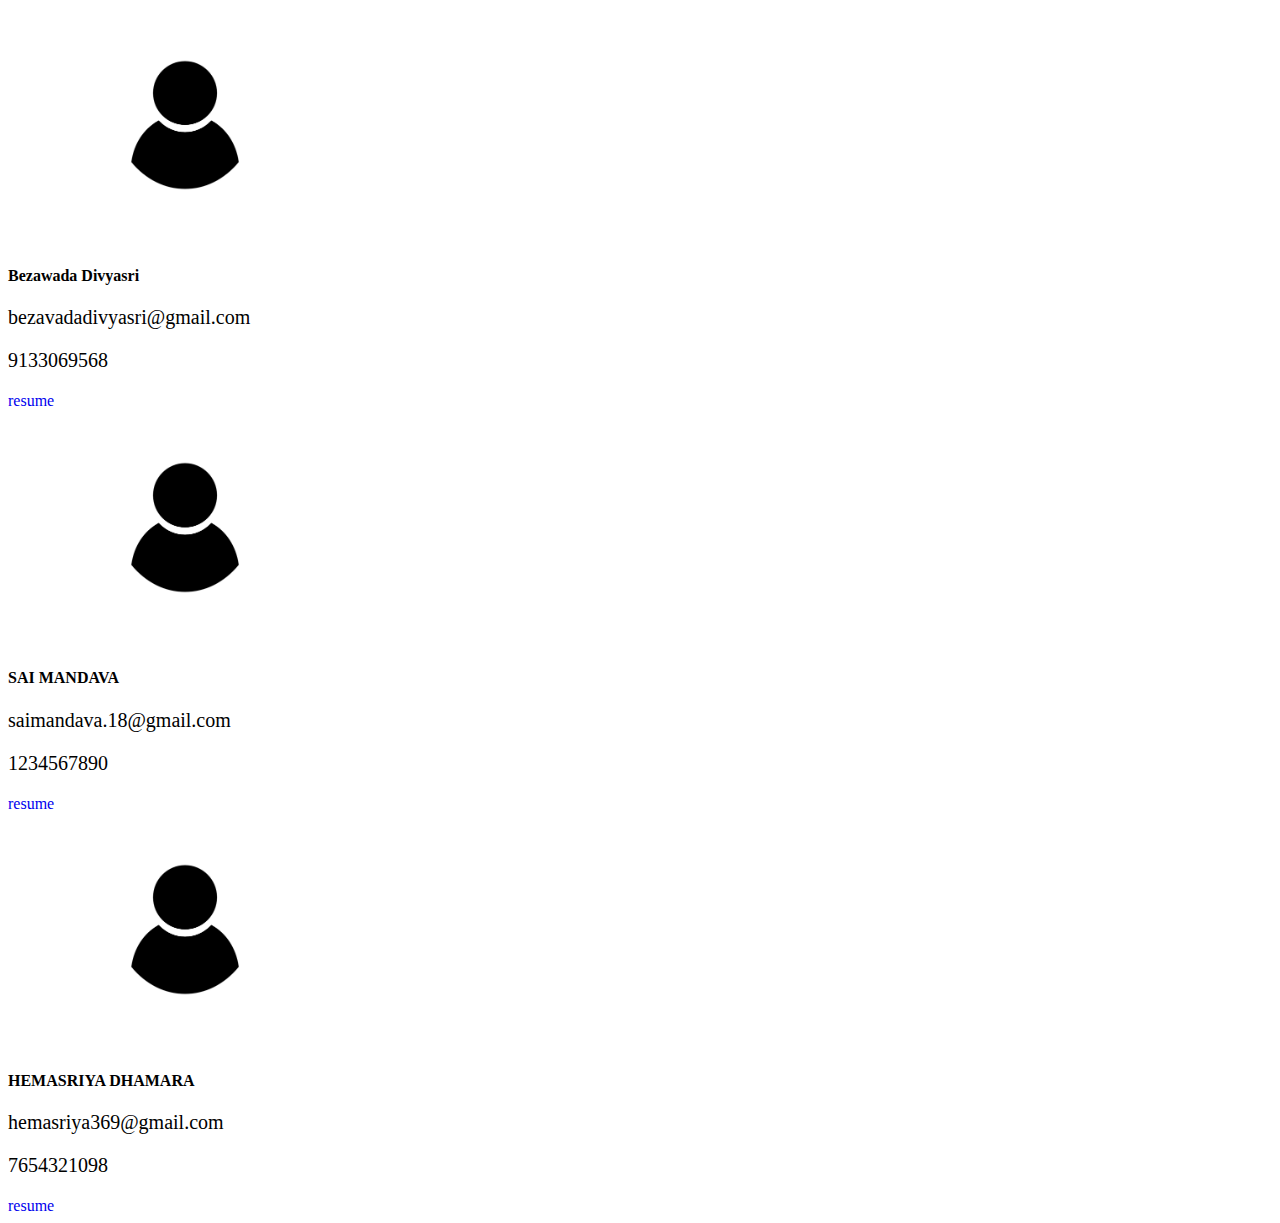
<file: index.html>
<!DOCTYPE html>
<html>
<head>
    <title>card</title>
    <link rel="stylesheet" type="text/css" href="style.css">
</head>
<body>

</body>
<section id="parent">

<section class="child">
    <img src="profile_symbol1.png" alt="Profile">
    <h4>Bezawada Divyasri</h4>
    <p>bezavadadivyasri@gmail.com</p>
    <p>9133069568</p>
    <a href="resume.html">resume</a>
</section>
 <section class="child">
    <img src="profile_symbol1.png" alt="Profile">
    <h4>SAI MANDAVA</h4>
    <p>saimandava.18@gmail.com</p>
    <p>1234567890</p>
    <a href="resume1.html">resume</a>
</section>
<section class="child">
    <img src="profile_symbol1.png" alt="Profile">
    <h4>HEMASRIYA DHAMARA</h4>
    <p>hemasriya369@gmail.com</p>
    <p>7654321098</p>
    <a href="resume2.html">resume</a>
</section>
    
    
</section>
</html>
</file>
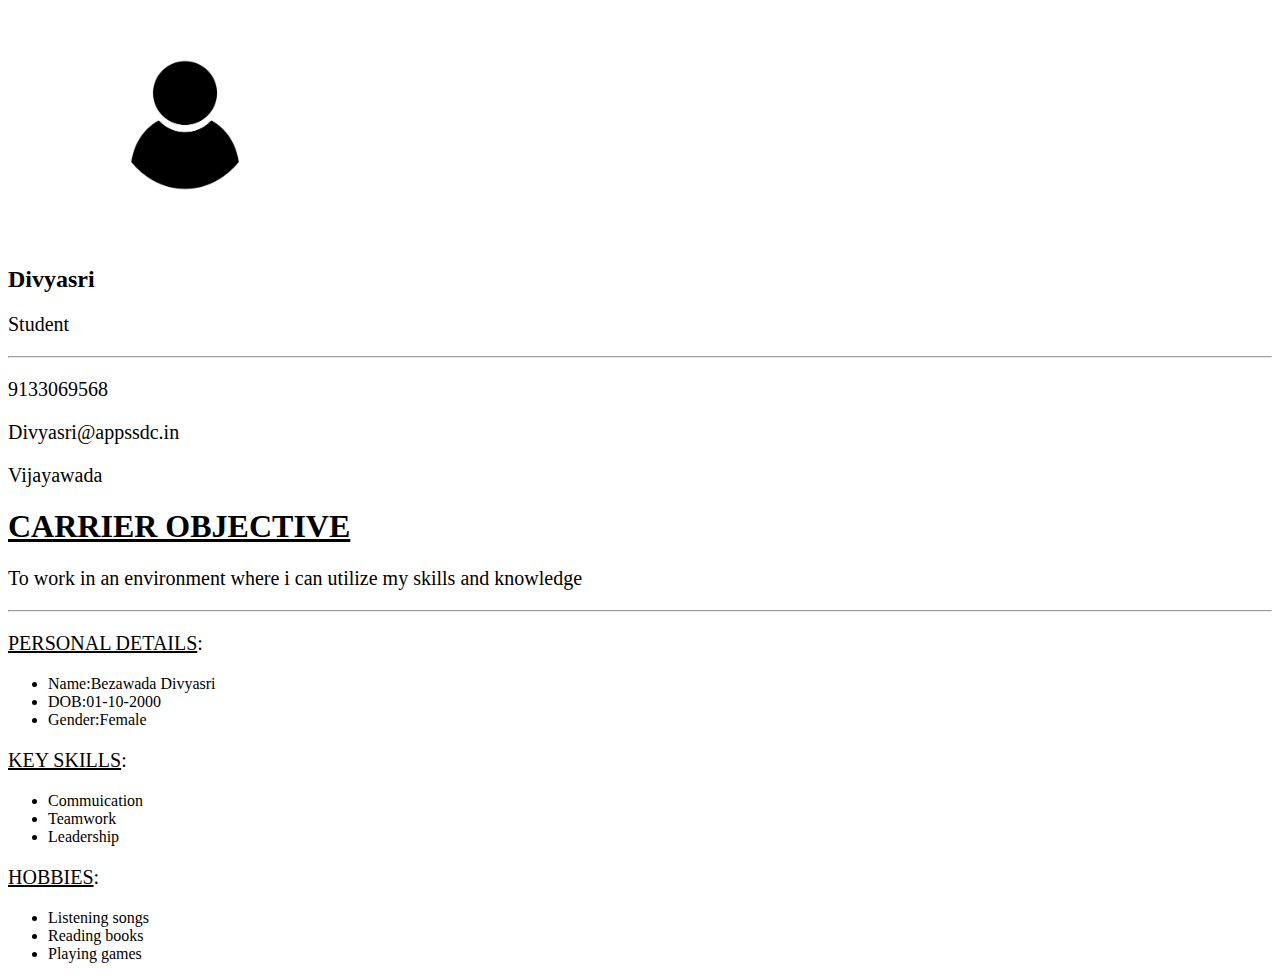
<file: resume.html>
<!DOCTYPE html>
<html>
<head>
<title>Static_Resume</title>
<link rel="stylesheet" type="text/css" href="style.css">
<meta name="viewport"content="width=device-width,initial-scale=1.0">
</head>
<body>
<div class="maindiv">
<div class="leftdiv">
<div class="Id-1">
<img src="profile_symbol1.png" height="40%" width="20%" alt="Divyasri">
<h2>Divyasri</h2>
<p>Student</p>
<hr>
</div>
<div class="Id-2">
<p>9133069568</p>
<p>Divyasri@appssdc.in</p>
<p>Vijayawada</p>
</div>
</div>
<div class="rightdiv">
<h1><u>CARRIER OBJECTIVE</u></h1>
<p>To work in an environment where i can utilize my skills and knowledge</p>
<hr>
<p class="head"><u>PERSONAL DETAILS</u>:</p>
<ul>
<li>Name:Bezawada Divyasri</li>
<li>DOB:01-10-2000</li>
<li>Gender:Female</li>
</ul>
<p class="head"><u>KEY SKILLS</u>:</p>
<ul>
<li>Commuication</li>
<li>Teamwork</li>
<li>Leadership</li>
</ul>
<p class="head"><u>HOBBIES</u>:</p>
<ul>
<li>Listening songs</li>
<li>Reading books</li>
<li>Playing games</li>
</ul>
</div>
</body>
</html>
</file>
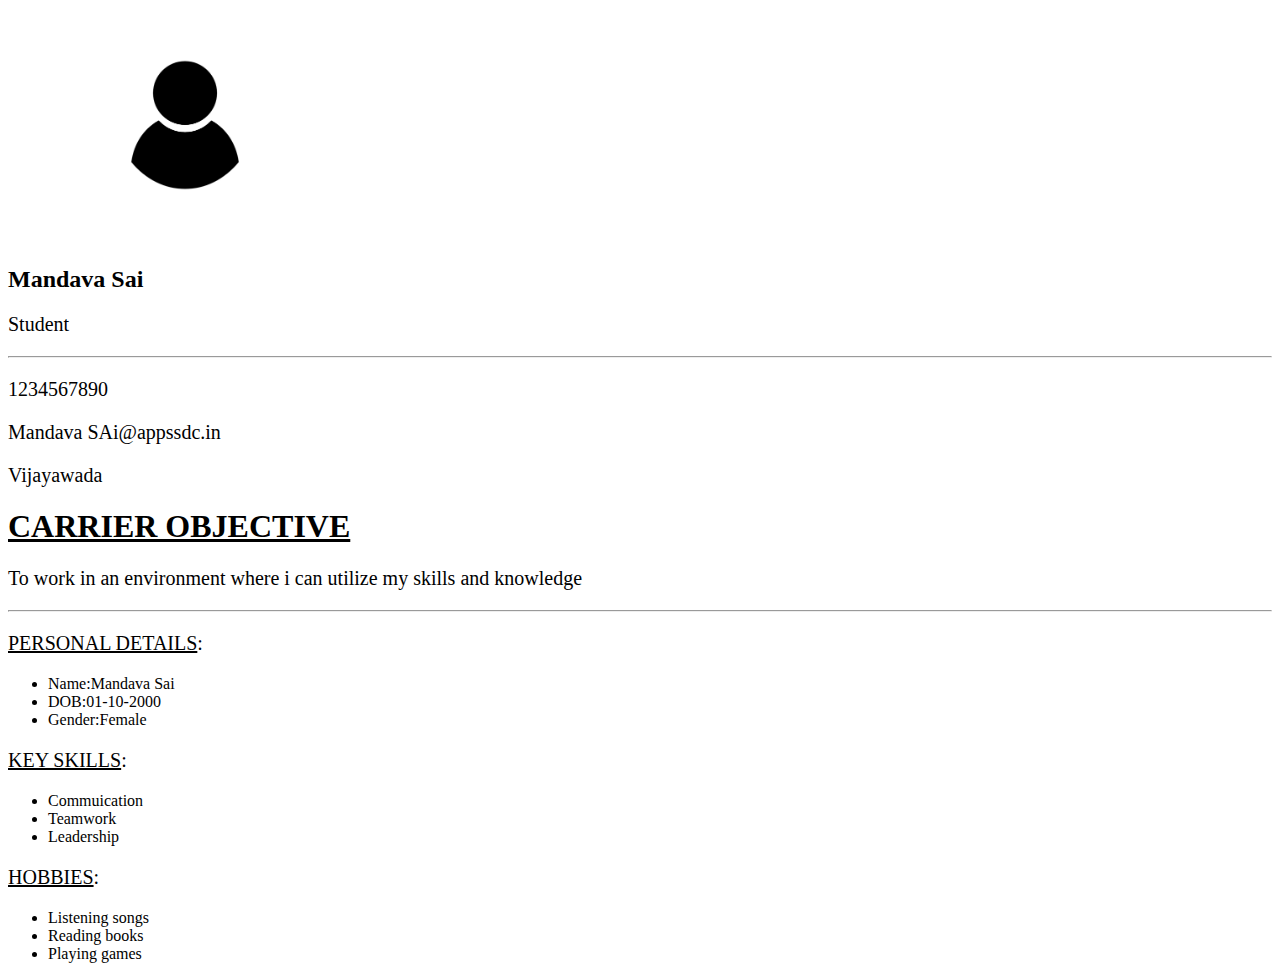
<file: resume1.html>
<!DOCTYPE html>
<html>
<head>
<title>Static_Resume</title>
<link rel="stylesheet" type="text/css" href="style.css">
<meta name="viewport"content="width=device-width,initial-scale=1.0">
</head>
<body>
<div class="maindiv">
<div class="leftdiv">
<div class="Id-1">
<img src="profile_symbol1.png" height="40%" width="20%" alt="Mandava Sai">
<h2>Mandava Sai</h2>
<p>Student</p>
<hr>
</div>
<div class="Id-2">
<p>1234567890</p>
<p>Mandava SAi@appssdc.in</p>
<p>Vijayawada</p>
</div>
</div>
<div class="rightdiv">
<h1><u>CARRIER OBJECTIVE</u></h1>
<p>To work in an environment where i can utilize my skills and knowledge</p>
<hr>
<p class="head"><u>PERSONAL DETAILS</u>:</p>
<ul>
<li>Name:Mandava Sai</li>
<li>DOB:01-10-2000</li>
<li>Gender:Female</li>
</ul>
<p class="head"><u>KEY SKILLS</u>:</p>
<ul>
<li>Commuication</li>
<li>Teamwork</li>
<li>Leadership</li>
</ul>
<p class="head"><u>HOBBIES</u>:</p>
<ul>
<li>Listening songs</li>
<li>Reading books</li>
<li>Playing games</li>
</ul>
</div>
</body>
</html>
</file>
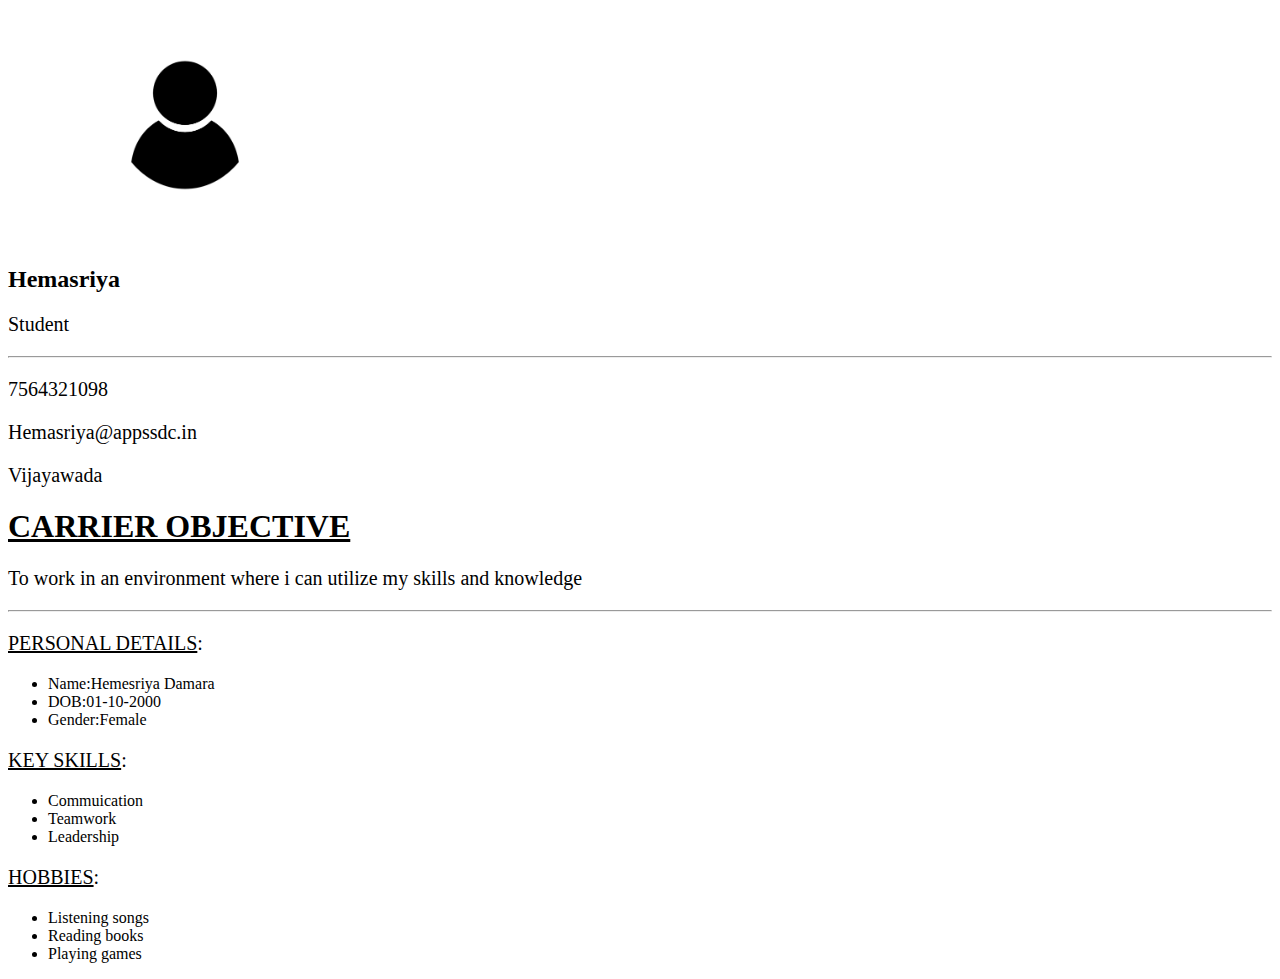
<file: resume2.html>
<!DOCTYPE html>
<html>
<head>
<title>Static_Resume</title>
<link rel="stylesheet" type="text/css" href="style.css">
<meta name="viewport"content="width=device-width,initial-scale=1.0">
</head>
<body>
<div class="maindiv">
<div class="leftdiv">
<div class="Id-1">
<img src="profile_symbol1.png" height="40%" width="20%" alt="Hemasriya Damara">
<h2>Hemasriya</h2>
<p>Student</p>
<hr>
</div>
<div class="Id-2">
<p>7564321098</p>
<p>Hemasriya@appssdc.in</p>
<p>Vijayawada</p>
</div>
</div>
<div class="rightdiv">
<h1><u>CARRIER OBJECTIVE</u></h1>
<p>To work in an environment where i can utilize my skills and knowledge</p>
<hr>
<p class="head"><u>PERSONAL DETAILS</u>:</p>
<ul>
<li>Name:Hemesriya Damara</li>
<li>DOB:01-10-2000</li>
<li>Gender:Female</li>
</ul>
<p class="head"><u>KEY SKILLS</u>:</p>
<ul>
<li>Commuication</li>
<li>Teamwork</li>
<li>Leadership</li>
</ul>
<p class="head"><u>HOBBIES</u>:</p>
<ul>
<li>Listening songs</li>
<li>Reading books</li>
<li>Playing games</li>
</ul>
</div>
</body>
</html>
</file>
<file: style.css>
rbody{
background-color: #E78CF0 ;

}

#main{
background-color: #FCFA89;
margin: 10%;
/*padding: 4%;*/
display: flex;
justify-content: space-around;
border-radius: 4%;

}
.sub{
background-color: #E5949A ;
width: 25%;
margin: 3%;
    border-radius: 5%;
text-align: center;
box-shadow: 4px 4px 5px 5px;
}
.sub:hover{
color: #581845 ;
}

img{
width: 20%;
height: 40%;
    border-radius:15%;
margin: 4%;
}
p{
font-size: 20px;
}
a{
text-decoration: none;
}
a>h2{ color: black}
a>h3{ color: black}
</file>
